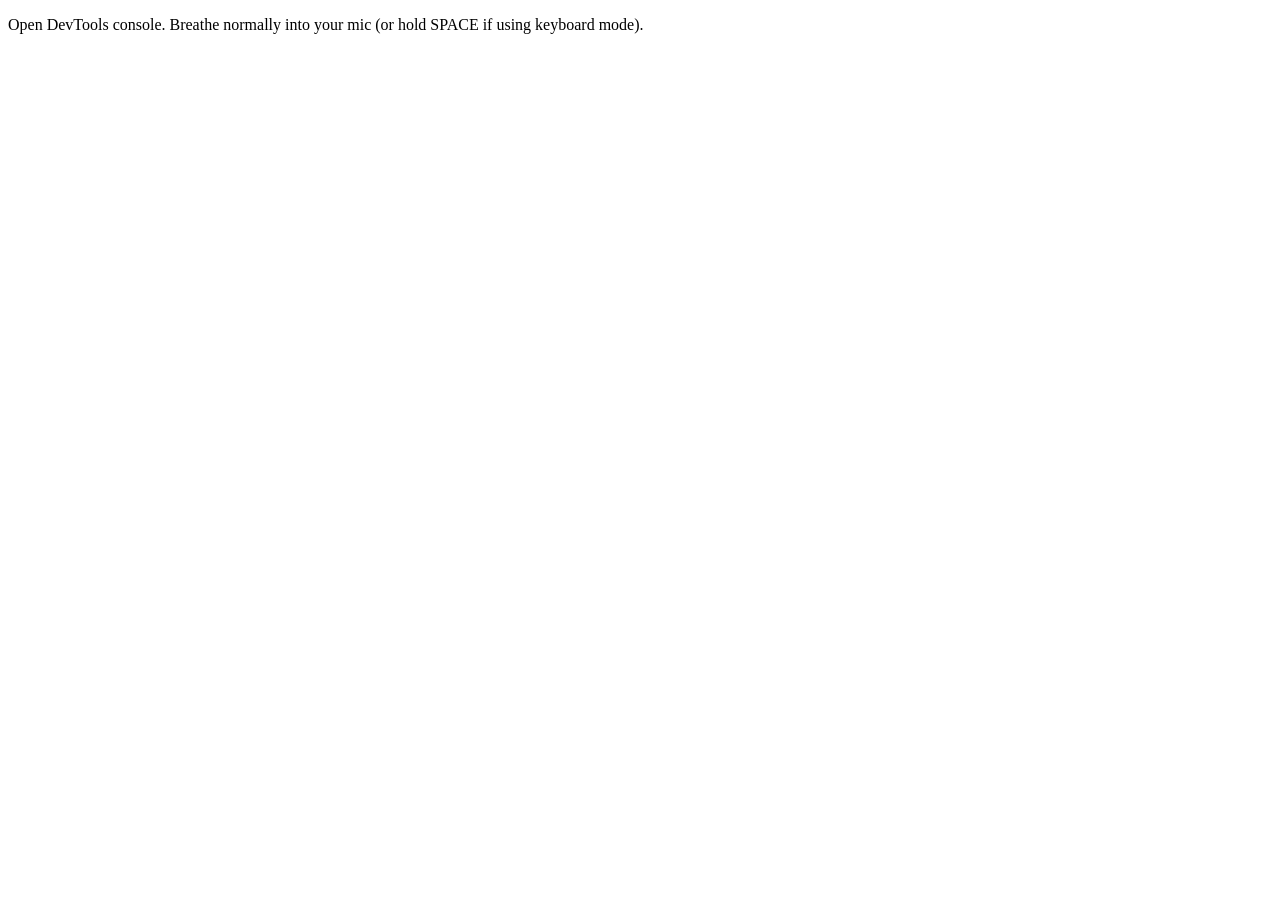
<file: breath-quest/index.html>
<!DOCTYPE html>
<html>
<head>
  <meta charset="UTF-8" />
  <title>Breath Quest — Mechanism Test</title>
</head>
<body>
  <!-- No visual game UI here yet - this page exists purely to load and
       run the JavaScript mechanism, with output visible in the console. -->
  <p>Open DevTools console. Breathe normally into your mic (or hold SPACE if using keyboard mode).</p>

  <!-- type="module" is required because our JS files use import/export -->
  <script type="module" src="./main.js"></script>
</body>
</html>
</file>
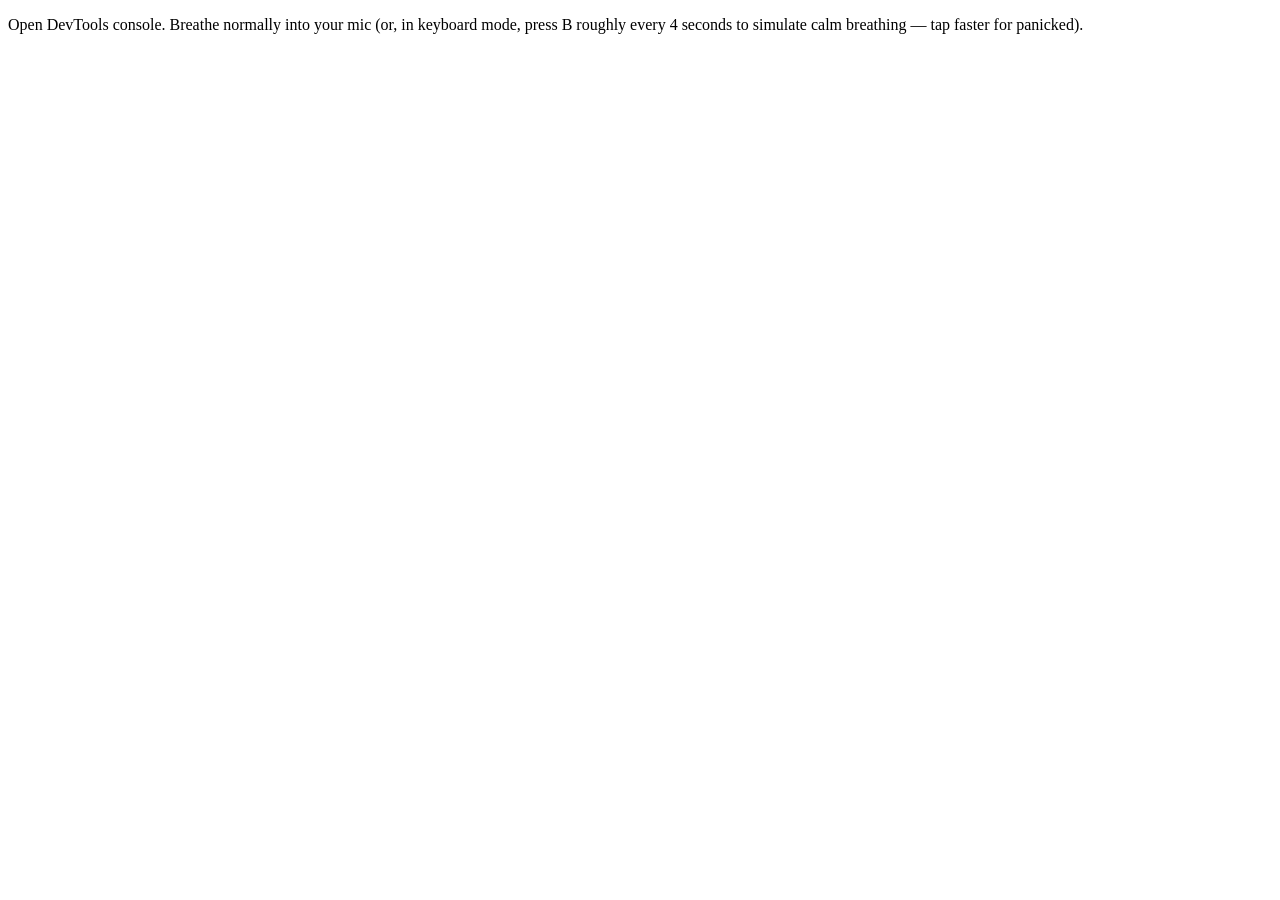
<file: index(no UI).html>
<!DOCTYPE html>
<html>
<head>
  <meta charset="UTF-8" />
  <title>Breath Quest — Mechanism Test</title>
</head>
<body>
  <!-- No visual game UI here yet - this page exists purely to load and
       run the JavaScript mechanism, with output visible in the console. -->
  <p>Open DevTools console. Breathe normally into your mic (or, in keyboard mode, press B roughly every 4 seconds to simulate calm breathing — tap faster for panicked).</p>

  <!-- type="module" is required because our JS files use import/export -->
  <script type="module" src="./main.js"></script>
</body>
</html>
</file>
